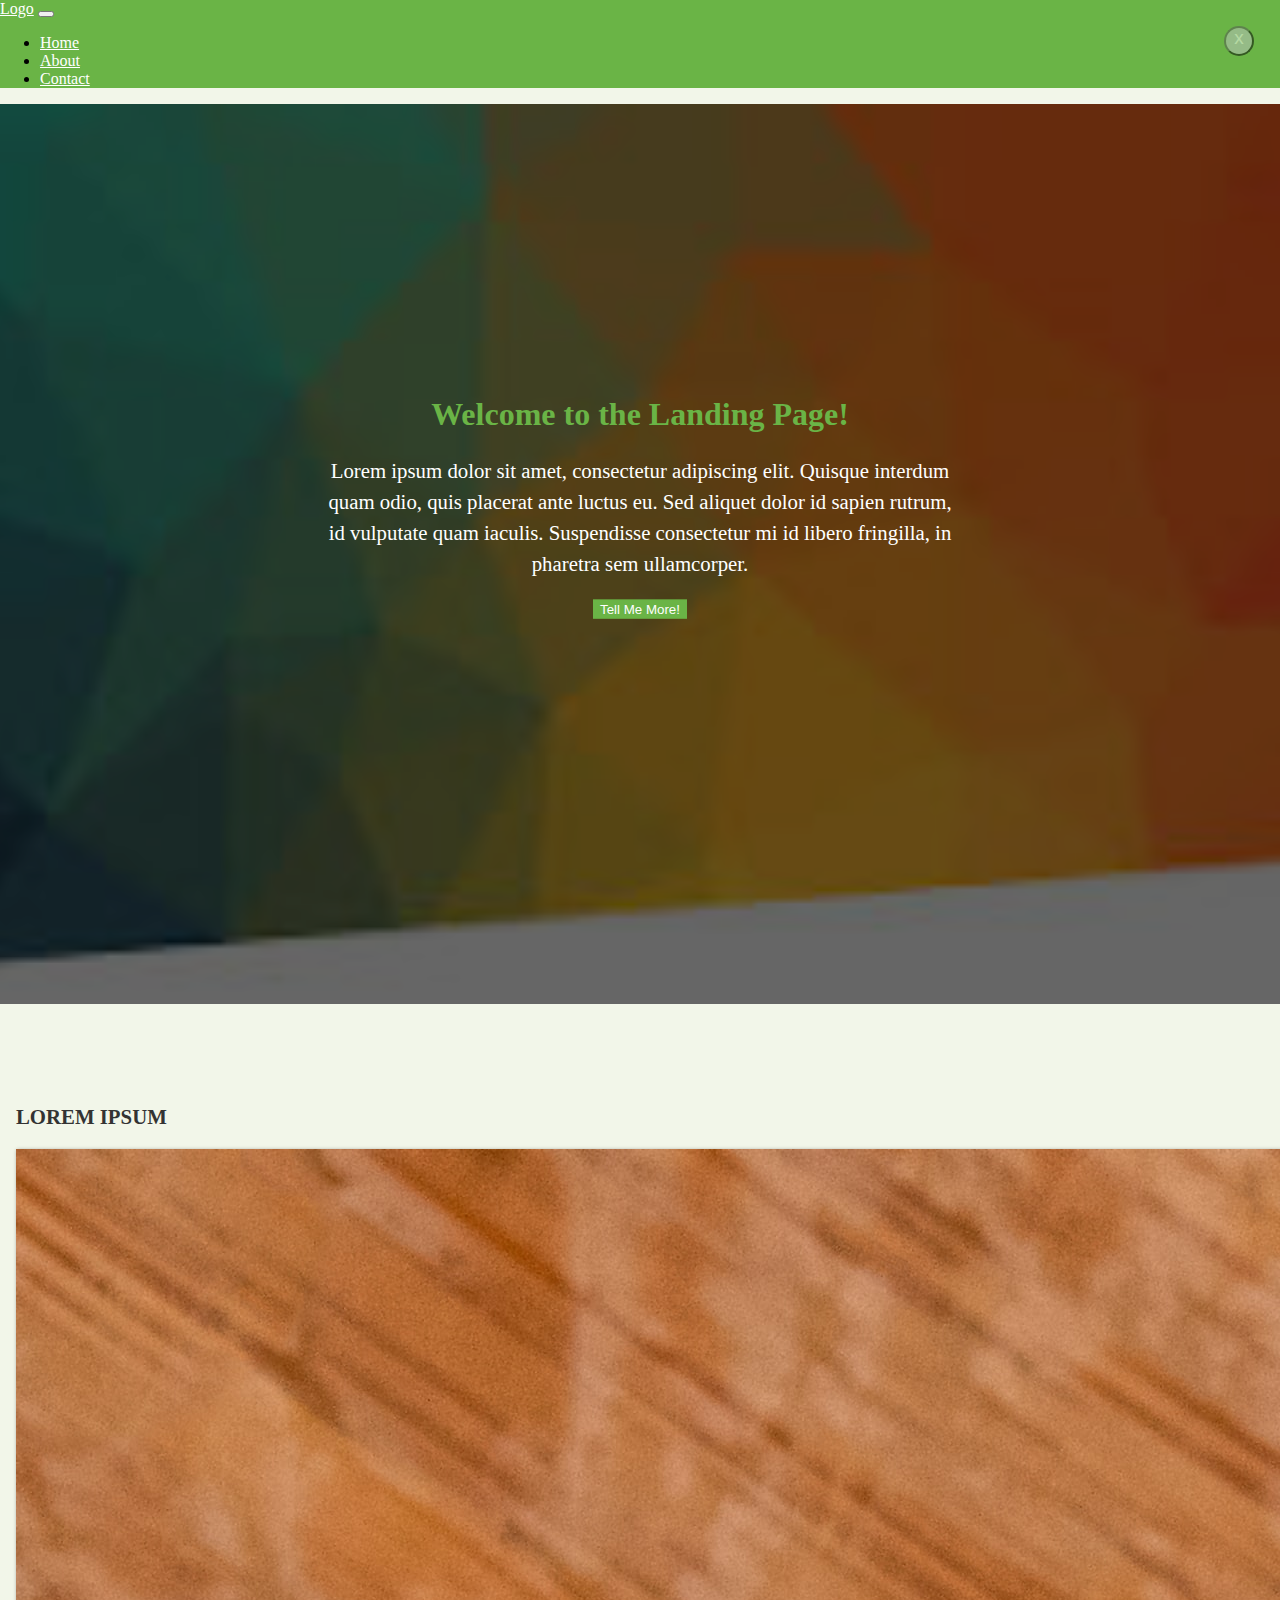
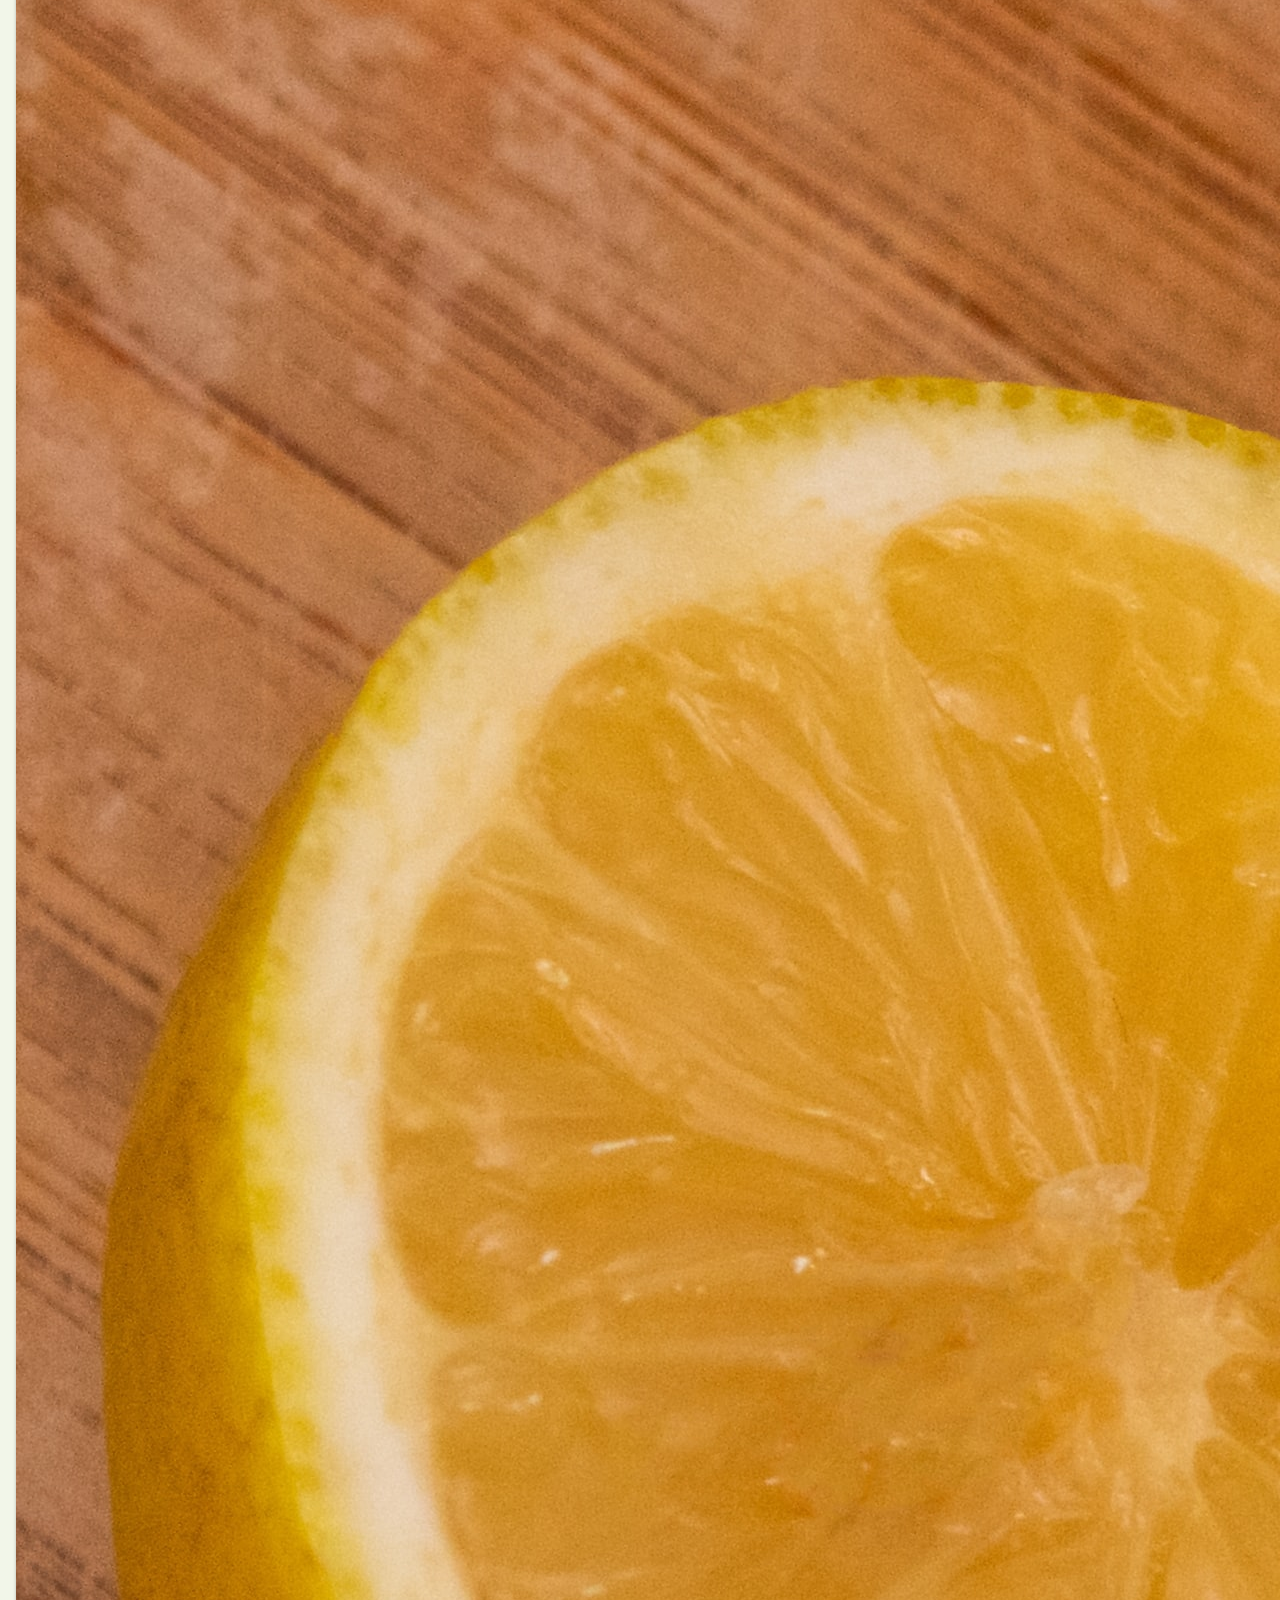
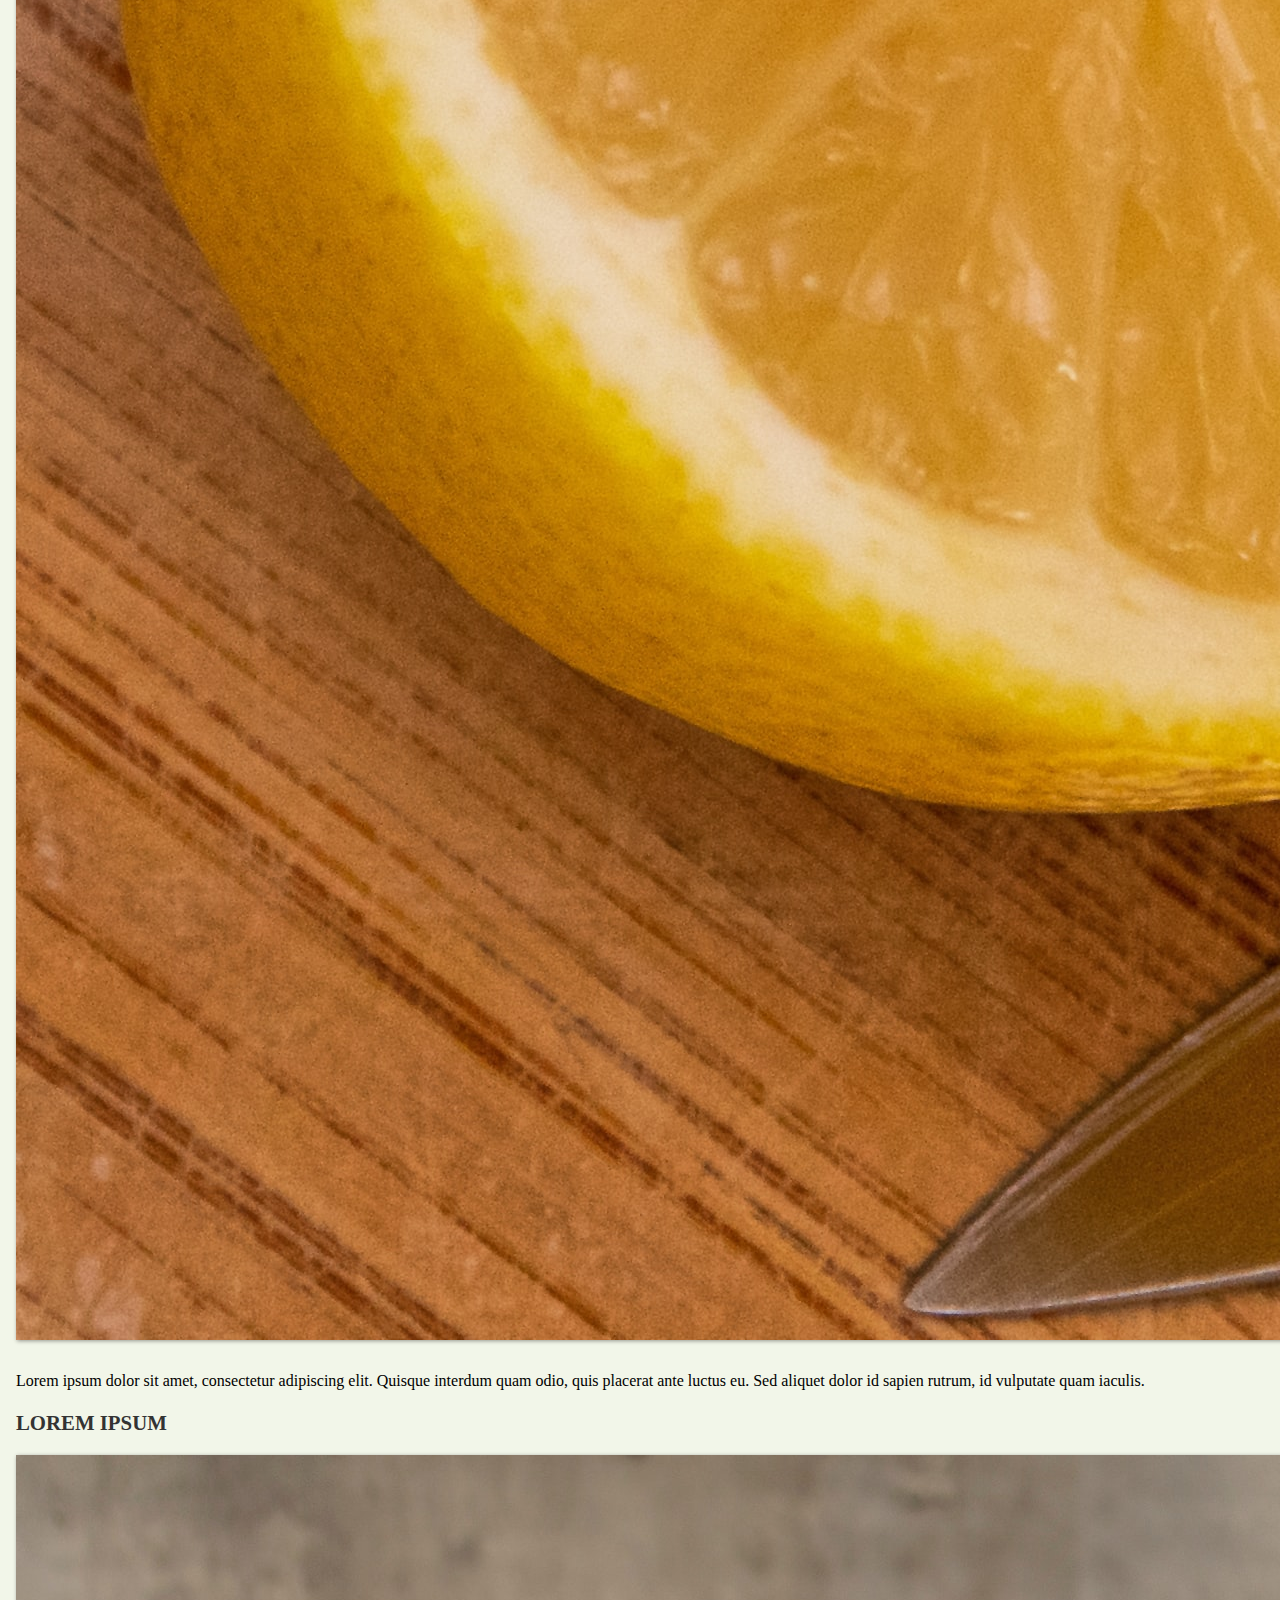
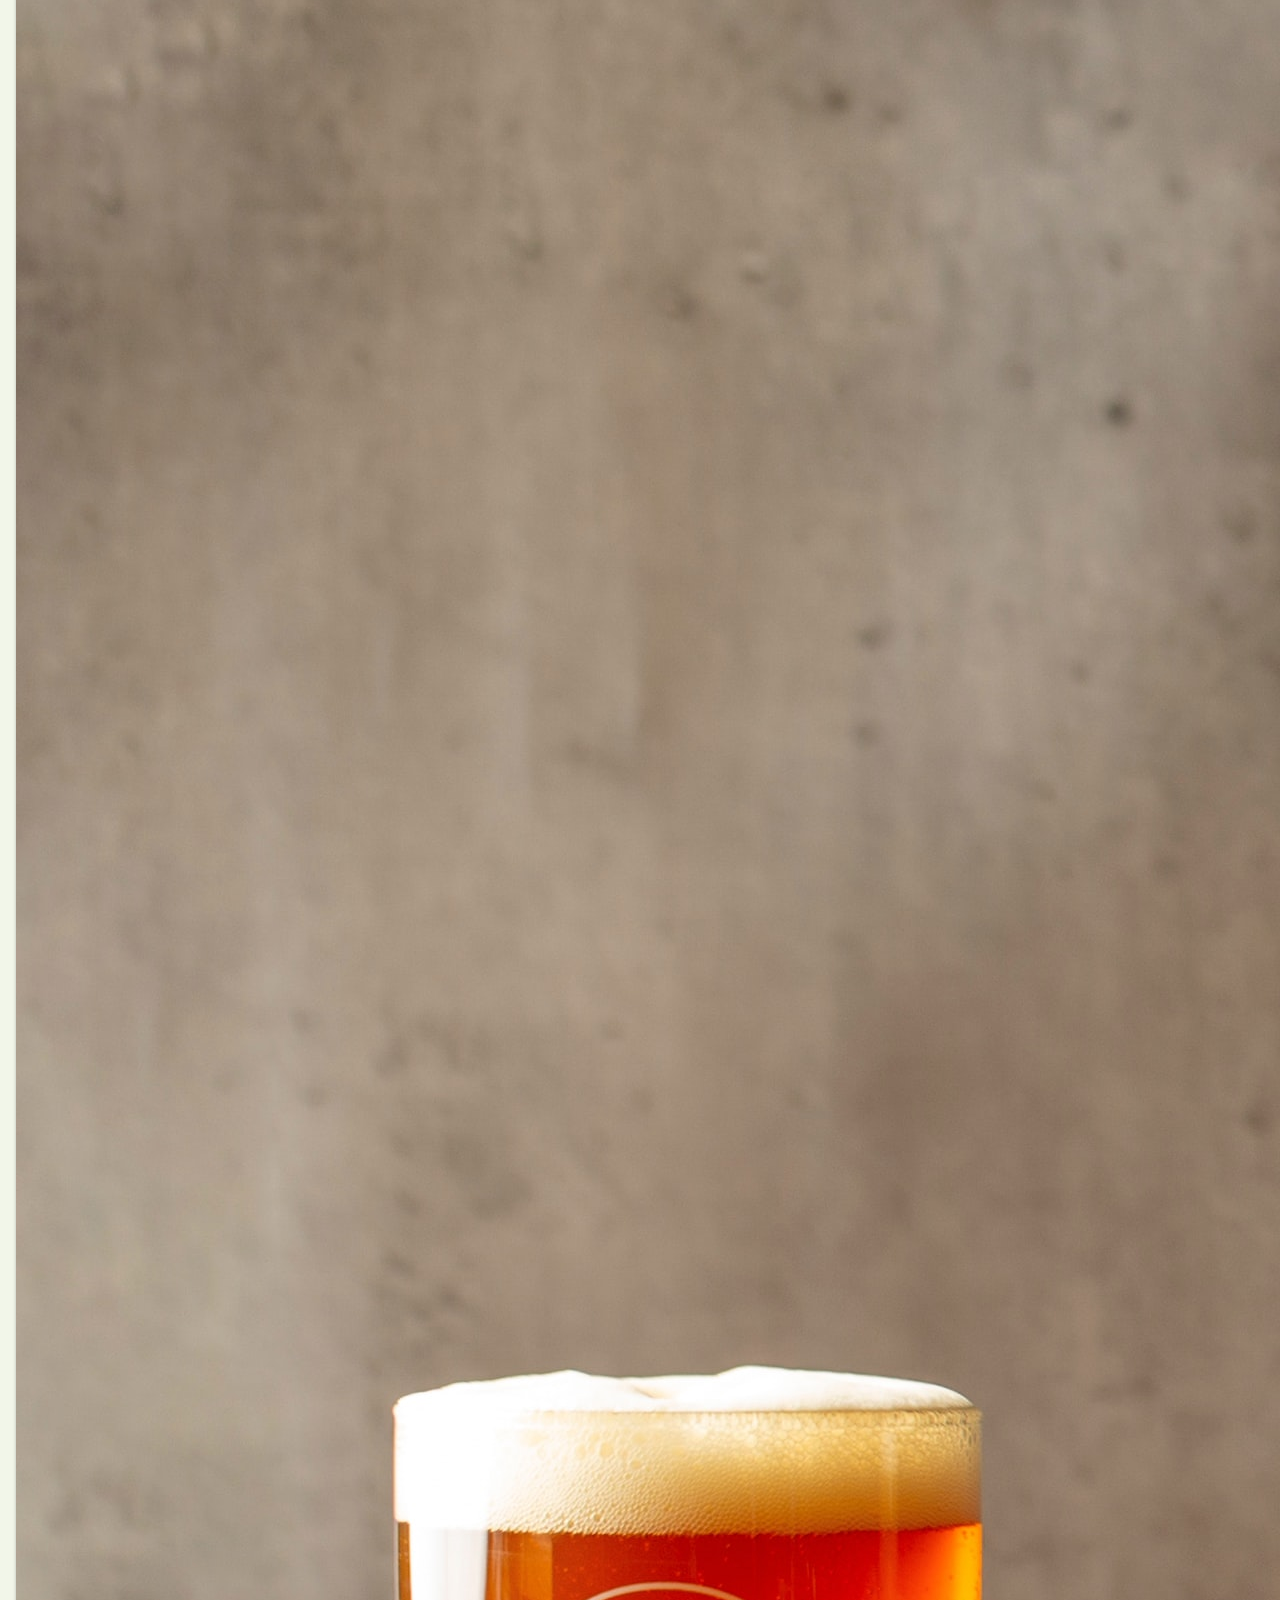
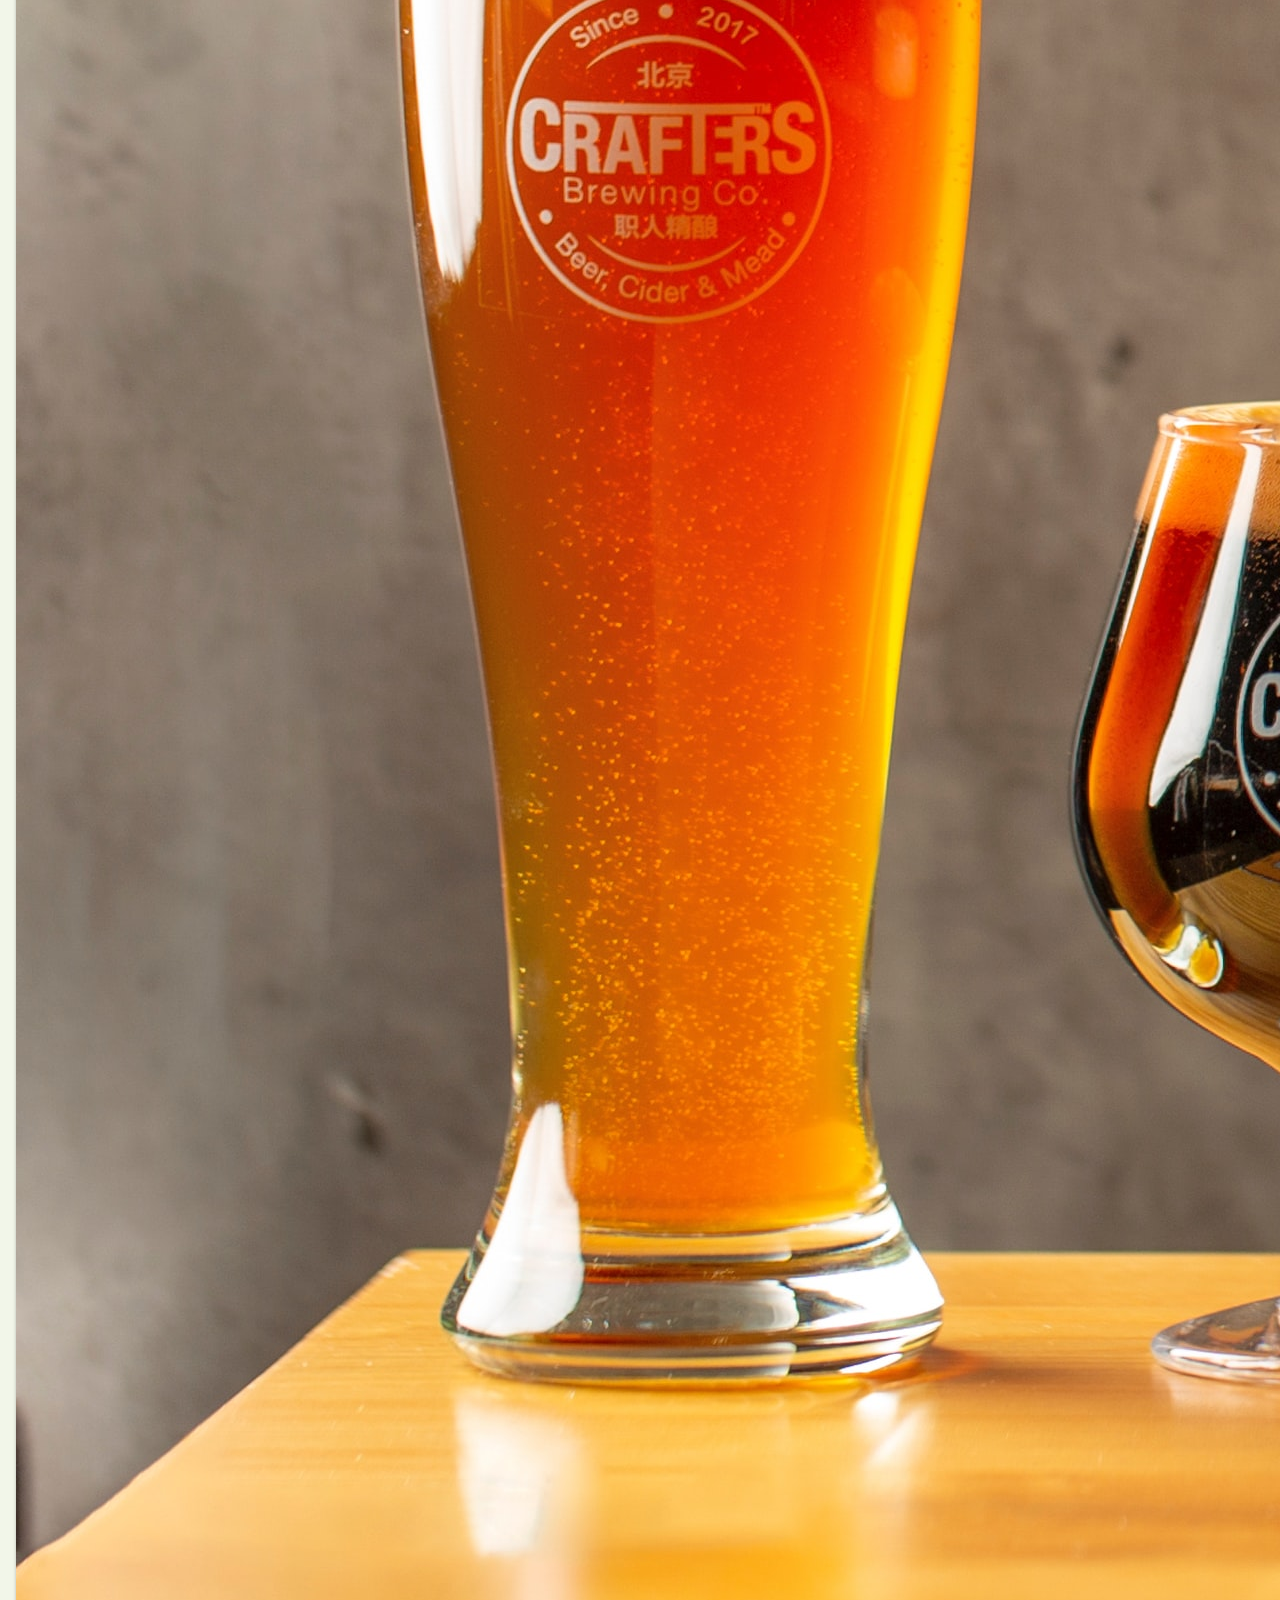
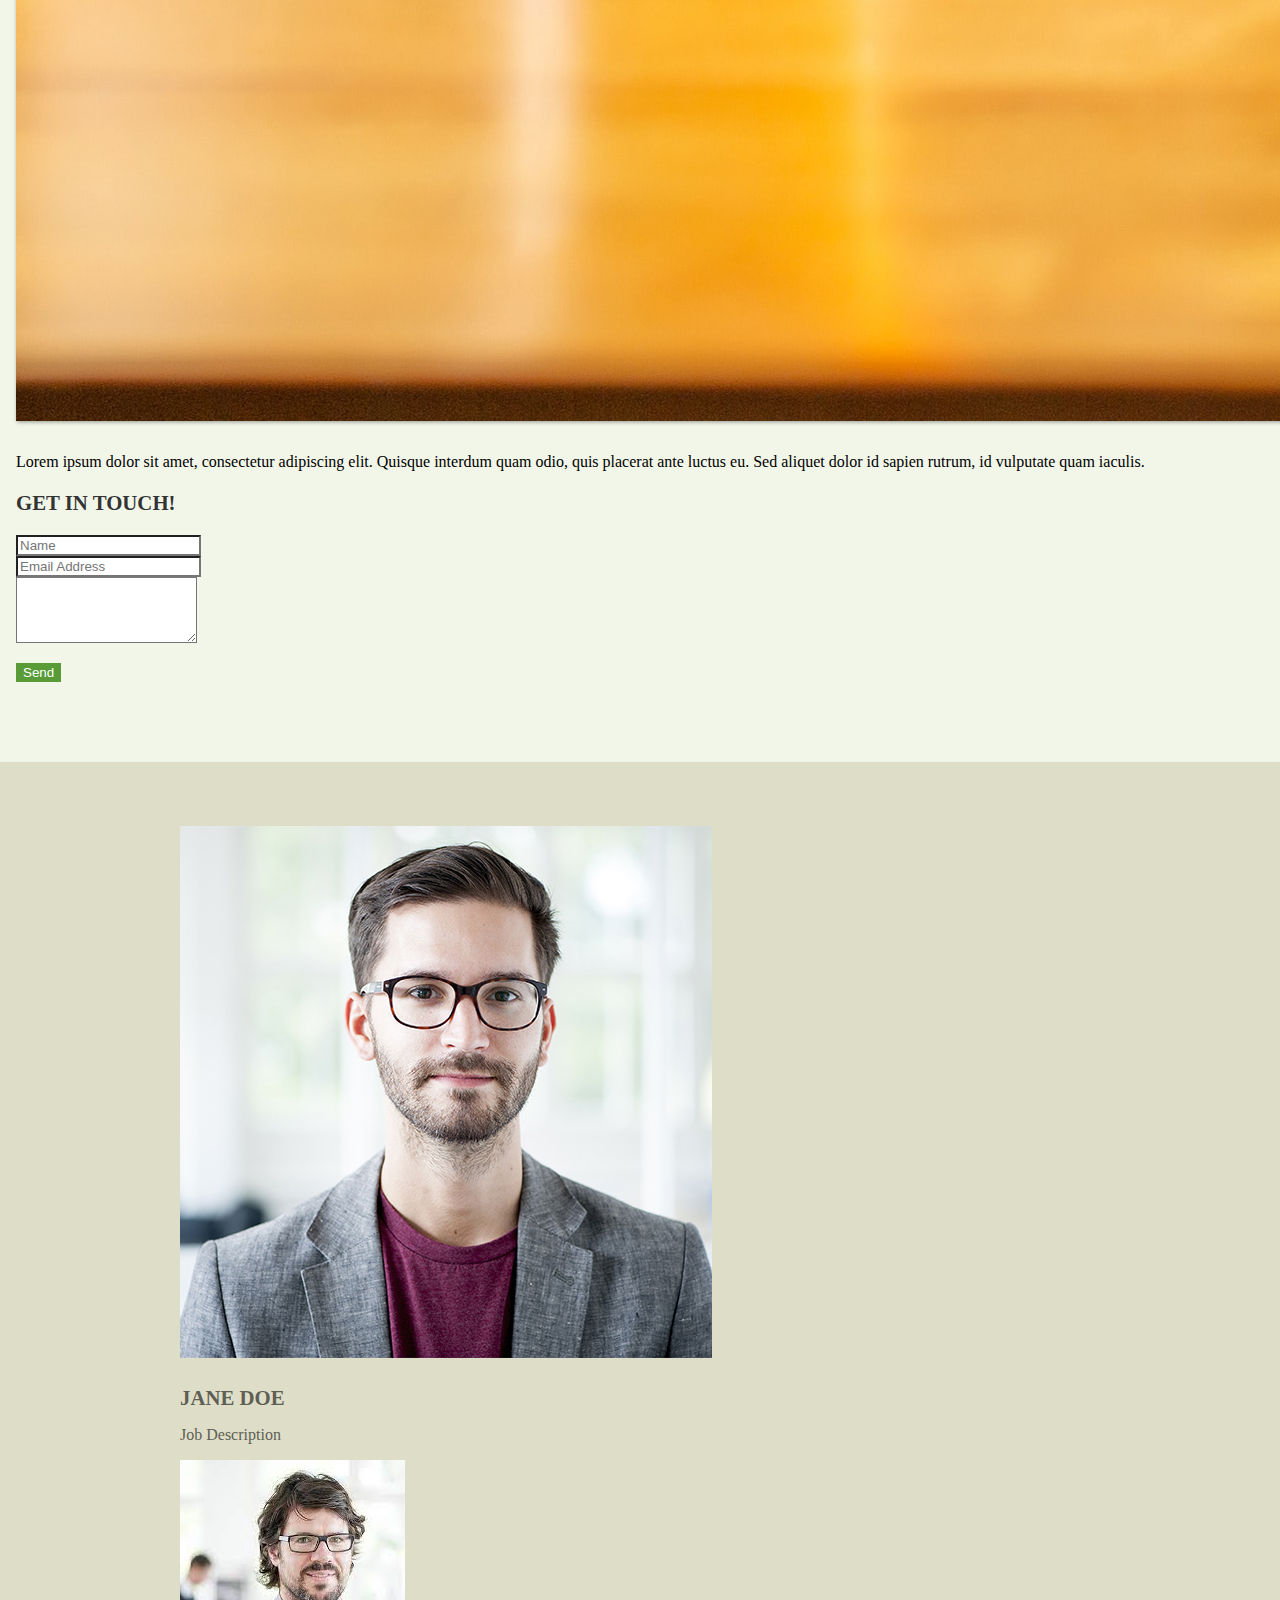
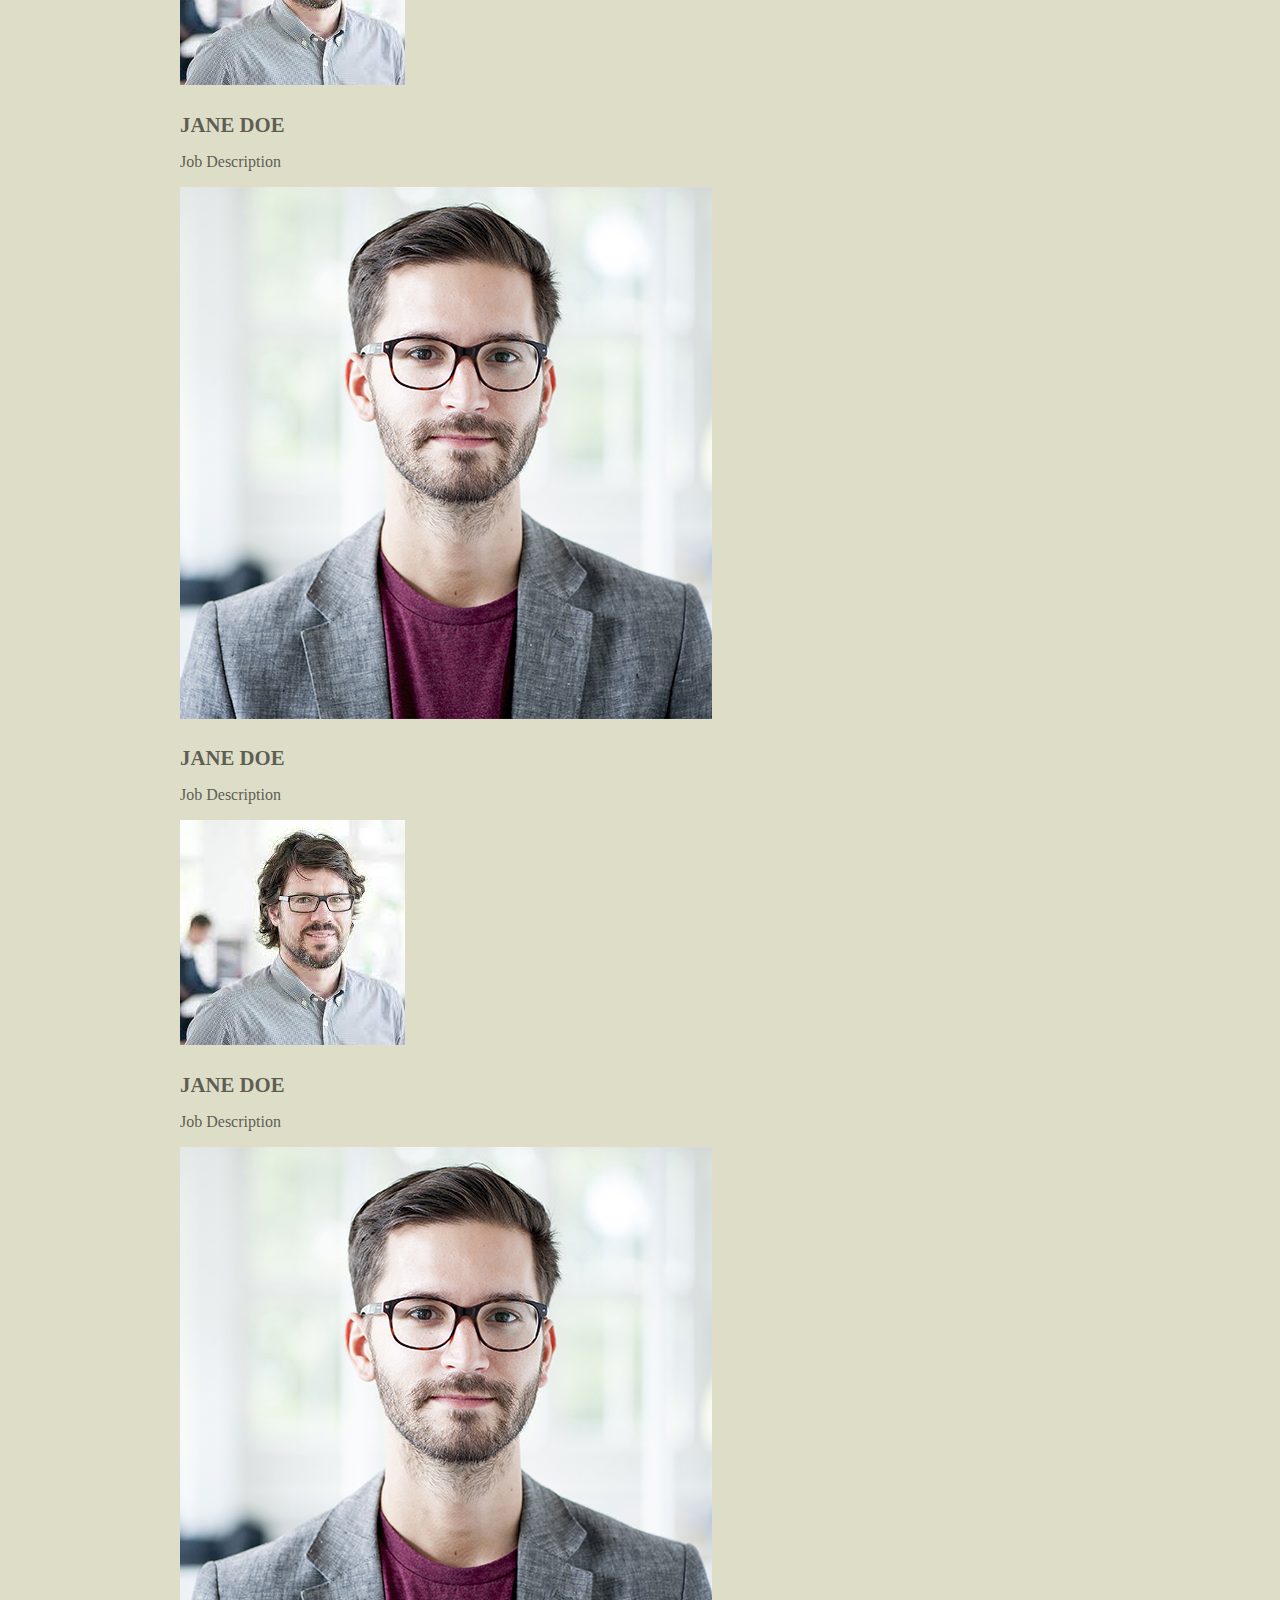
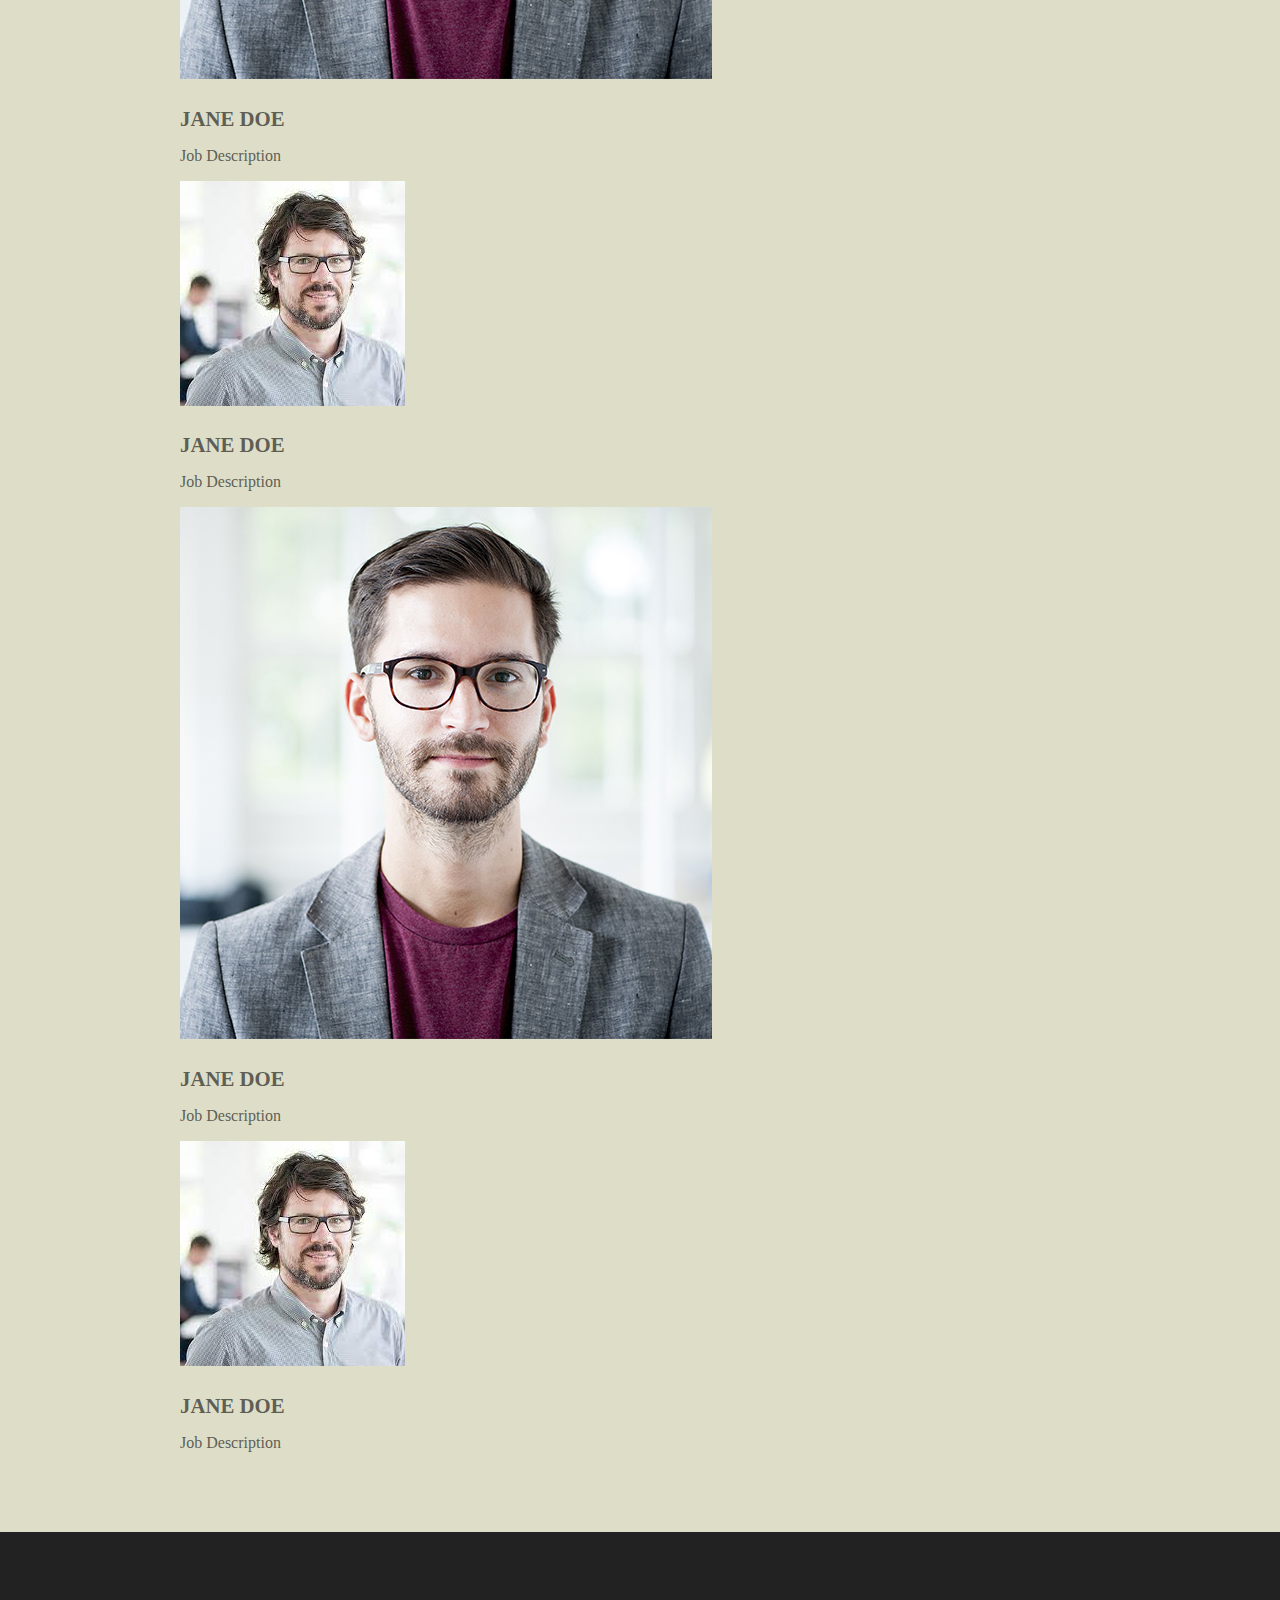
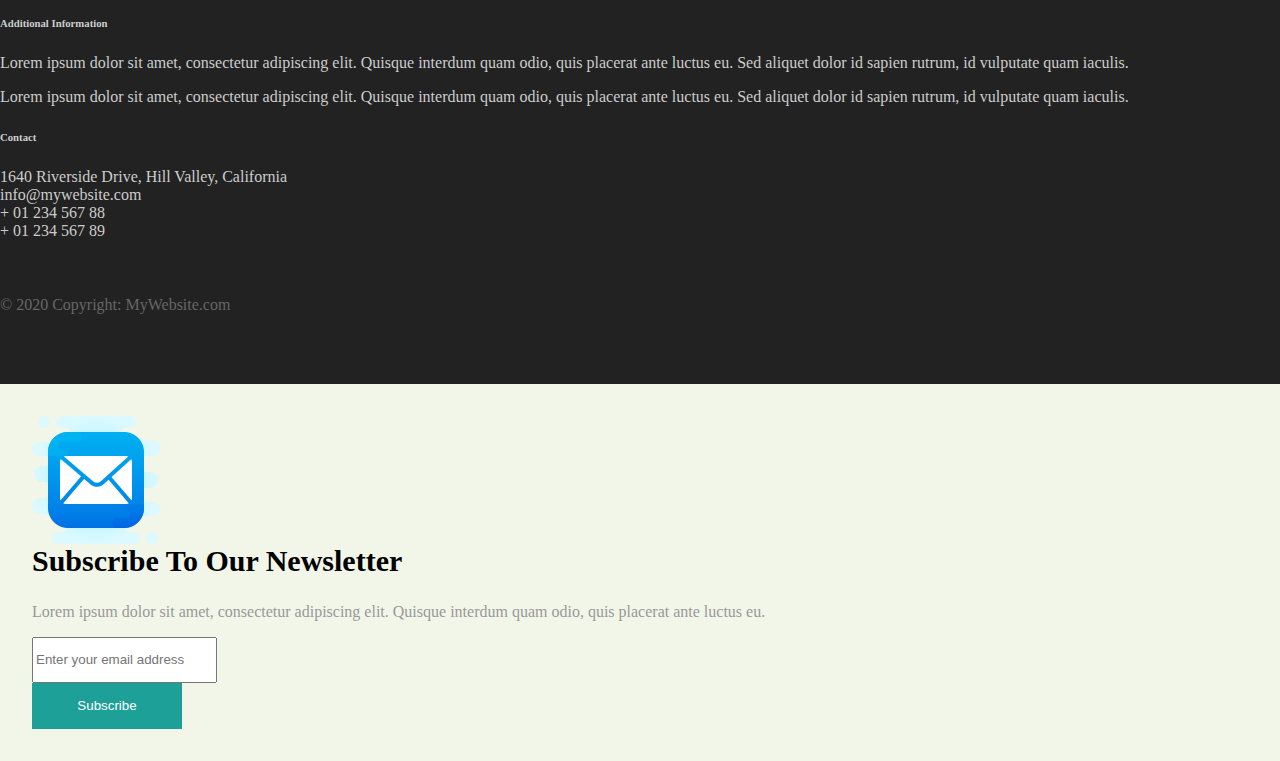
<file: index.html>
<html lang="en">
    <head>
 
        <title>Bootstrap Tutorial Sample Page</title>
        <meta charset="utf-8">
        <meta name="viewport" content="width=device-width, initial-scale=1">
        <link rel="stylesheet" href="https://cdn.jsdelivr.net/npm/bootstrap@4.5.3/dist/css/bootstrap.min.css" integrity="sha384-TX8t27EcRE3e/ihU7zmQxVncDAy5uIKz4rEkgIXeMed4M0jlfIDPvg6uqKI2xXr2" crossorigin="anonymous">
        <link rel="stylesheet" type="text/css" href="main.css">

    </head>
    <body>
        <nav class="navbar navbar-expand-md">
            <a class="navbar-brand" href="#">Logo</a>
            <button class="navbar-toggler navbar-dark" type="button" data-toggle="collapse" data-target="#main-navigation">
                <span class="navbar-toggler-icon"></span>
            </button>
            <div class="collapse navbar-collapse" id="main-navigation">
                <ul class="navbar-nav">
                    <li class="nav-item">
                        <a class="nav-link" href="index.html">Home</a>
                    </li>
                    <li class="nav-item">
                        <a class="nav-link" href="about.html">About</a>
                    </li>
                    <li class="nav-item">
                        <a class="nav-link" href="#">Contact</a>
                    </li>
                </ul>
            </div>
        </nav>
        <header class="page-header header container-fluid">
            <div class="overlay"></div>
            <div class="description">
                <h1>Welcome to the Landing Page!</h1>
                <p>Lorem ipsum dolor sit amet, consectetur adipiscing elit. Quisque interdum quam odio, quis placerat ante luctus eu. Sed aliquet dolor id sapien rutrum, id vulputate quam iaculis. Suspendisse consectetur mi id libero fringilla, in pharetra sem ullamcorper.</p>
                <button class="btn btn-outline-secondary btn-lg">Tell Me More!</button>
            </div>
        </header>
        <div class="container features">
            <div class="row">
                <div class="col-lg-4 col-md-4 col-sm-12">
                    <h3 class="feature-title">Lorem ipsum</h3>
                    <img src="images/column-1.jpg" class="img-fluid">
                    <p>Lorem ipsum dolor sit amet, consectetur adipiscing elit. Quisque interdum quam odio, quis placerat ante luctus eu. Sed aliquet dolor id sapien rutrum, id vulputate quam iaculis.</p>
                </div>
                
                <div class="col-lg-4 col-md-4 col-sm-12">
                    <h3 class="feature-title">Lorem ipsum</h3>
                    <img src="images/column-2.jpg" class="img-fluid">
                    <p>Lorem ipsum dolor sit amet, consectetur adipiscing elit. Quisque interdum quam odio, quis placerat ante luctus eu. Sed aliquet dolor id sapien rutrum, id vulputate quam iaculis.</p>
                </div>
                
                <div class="col-lg-4 col-md-4 col-sm-12">
                    <!-- <h3 class="feature-title">Lorem ipsum</h3>
                    <img src="images/column-3.jpg" class="img-fluid">
                    <p>Lorem ipsum dolor sit amet, consectetur adipiscing elit. Quisque interdum quam odio, quis placerat ante luctus eu. Sed aliquet dolor id sapien rutrum, id vulputate quam iaculis.</p> -->

                    <h3 class="feature-title">Get in Touch!</h3>
                    <div class="form-group">
                        <input type="text" class="form-control" placeholder="Name" name="">
                    </div>
                    <div class="form-group">
                        <input type="email" class="form-control" placeholder="Email Address" name="email">
                    </div>
                    <div class="form-group">
                        <textarea class="form-control" rows="4"></textarea>
                    </div>
                    <input type="submit" class="btn btn-secondary btn-block" value="Send" name="">
                </div>
            </div>
        </div>
        <div class="background">
            <div class="container team">
                <div class="row">
                    <div class="card col-lg-3 col-md-3 col-sm-4 text-center">
                        <img class="card-img-top rounded-circle" src="images/team-image-1.jpg" alt="Card image">
                        <div class="card-body">
                            <h4 class="card-title">Jane Doe</h4>
                            <p class="card-text">Job Description</p>
                        </div>
                    </div>
                    <div class="card col-lg-3 col-md-3 col-sm-4 text-center">
                        <img class="card-img-top rounded-circle" src="images/team-image-2.jpg" alt="Card image">
                        <div class="card-body">
                            <h4 class="card-title">Jane Doe</h4>
                            <p class="card-text">Job Description</p>
                        </div>
                    </div>
                    <div class="card col-lg-3 col-md-3 col-sm-4 text-center">
                        <img class="card-img-top rounded-circle" src="images/team-image-1.jpg" alt="Card image">
                        <div class="card-body">
                            <h4 class="card-title">Jane Doe</h4>
                            <p class="card-text">Job Description</p>
                        </div>
                    </div>
                    <div class="card col-lg-3 col-md-3 col-sm-4 text-center">
                        <img class="card-img-top rounded-circle" src="images/team-image-2.jpg" alt="Card image">
                        <div class="card-body">
                            <h4 class="card-title">Jane Doe</h4>
                            <p class="card-text">Job Description</p>
                        </div>
                    </div>
                    <div class="card col-lg-3 col-md-3 col-sm-4 text-center">
                        <img class="card-img-top rounded-circle" src="images/team-image-1.jpg" alt="Card image">
                        <div class="card-body">
                            <h4 class="card-title">Jane Doe</h4>
                            <p class="card-text">Job Description</p>
                        </div>
                    </div>
                    <div class="card col-lg-3 col-md-3 col-sm-4 text-center">
                        <img class="card-img-top rounded-circle" src="images/team-image-2.jpg" alt="Card image">
                        <div class="card-body">
                            <h4 class="card-title">Jane Doe</h4>
                            <p class="card-text">Job Description</p>
                        </div>
                    </div>
                    <div class="card col-lg-3 col-md-3 col-sm-4 text-center">
                        <img class="card-img-top rounded-circle" src="images/team-image-1.jpg" alt="Card image">
                        <div class="card-body">
                            <h4 class="card-title">Jane Doe</h4>
                            <p class="card-text">Job Description</p>
                        </div>
                    </div>
                    <div class="card col-lg-3 col-md-3 col-sm-4 text-center">
                        <img class="card-img-top rounded-circle" src="images/team-image-2.jpg" alt="Card image">
                        <div class="card-body">
                            <h4 class="card-title">Jane Doe</h4>
                            <p class="card-text">Job Description</p>
                        </div>
                    </div>
                </div>
            </div>
        </div>
        <footer class="page-footer">
            <div class="container">
                <div class="row">
                    <div class="col-lg-8 col-md-8 col-sm-12">
                        <h6 class="text-uppercase font-weight-bold">Additional Information</h6>
                        <p>Lorem ipsum dolor sit amet, consectetur adipiscing elit. Quisque interdum quam odio, quis placerat ante luctus eu. Sed aliquet dolor id sapien rutrum, id vulputate quam iaculis.</p>
                        <p>Lorem ipsum dolor sit amet, consectetur adipiscing elit. Quisque interdum quam odio, quis placerat ante luctus eu. Sed aliquet dolor id sapien rutrum, id vulputate quam iaculis.</p>
                    </div>
                    <div class="col-lg-4 col-md-4 col-sm-12">
                        <h6 class="text-uppercase font-weight-bold">Contact</h6>
                        <p>1640 Riverside Drive, Hill Valley, California
                        <br/>info@mywebsite.com
                        <br/>+ 01 234 567 88
                        <br/>+ 01 234 567 89</p>
                    </div>
                </div>
            <div class="footer-copyright text-center">© 2020 Copyright: MyWebsite.com</div>
        </footer>


		<script src="https://code.jquery.com/jquery-3.5.1.min.js" integrity="sha256-9/aliU8dGd2tb6OSsuzixeV4y/faTqgFtohetphbbj0=" crossorigin="anonymous"></script>
        <script src="https://cdn.jsdelivr.net/npm/bootstrap@4.5.3/dist/js/bootstrap.min.js" integrity="sha384-w1Q4orYjBQndcko6MimVbzY0tgp4pWB4lZ7lr30WKz0vr/aWKhXdBNmNb5D92v7s" crossorigin="anonymous"></script>
        <script src="main.js"></script>

        <div id="demo-modal" class="modal fade">
            <div class="modal-dialog modal-lg modal-dialog-centered">
                <div class="modal-content">
                    <div class="modal-header">
                        <img class="rounded-circle mx-auto" src="images/email-icon.png" alt="modal image">
                        <button type="button" class="close" data-dismiss="modal" aria-label="close">
                            <span>x</span>
                        </button>
                    </div>
                    <div class="modal-body text-center">
                        <h4>Subscribe to our newsletter</h4>
                        <p>Lorem ipsum dolor sit amet, consectetur adipiscing elit. Quisque interdum quam odio, quis placerat ante luctus eu.</p>
                        <div class="input-group">
                            <input type="email" class="form-control" placeholder="Enter your email address" name="email">
                            <div class="input-group-append">
                                <input type="submit" class="btn" value="Subscribe">
                            </div>
                        </div>
                    </div>
                </div>
            </div>
        </div>
    </body>
    
</html>
</file>
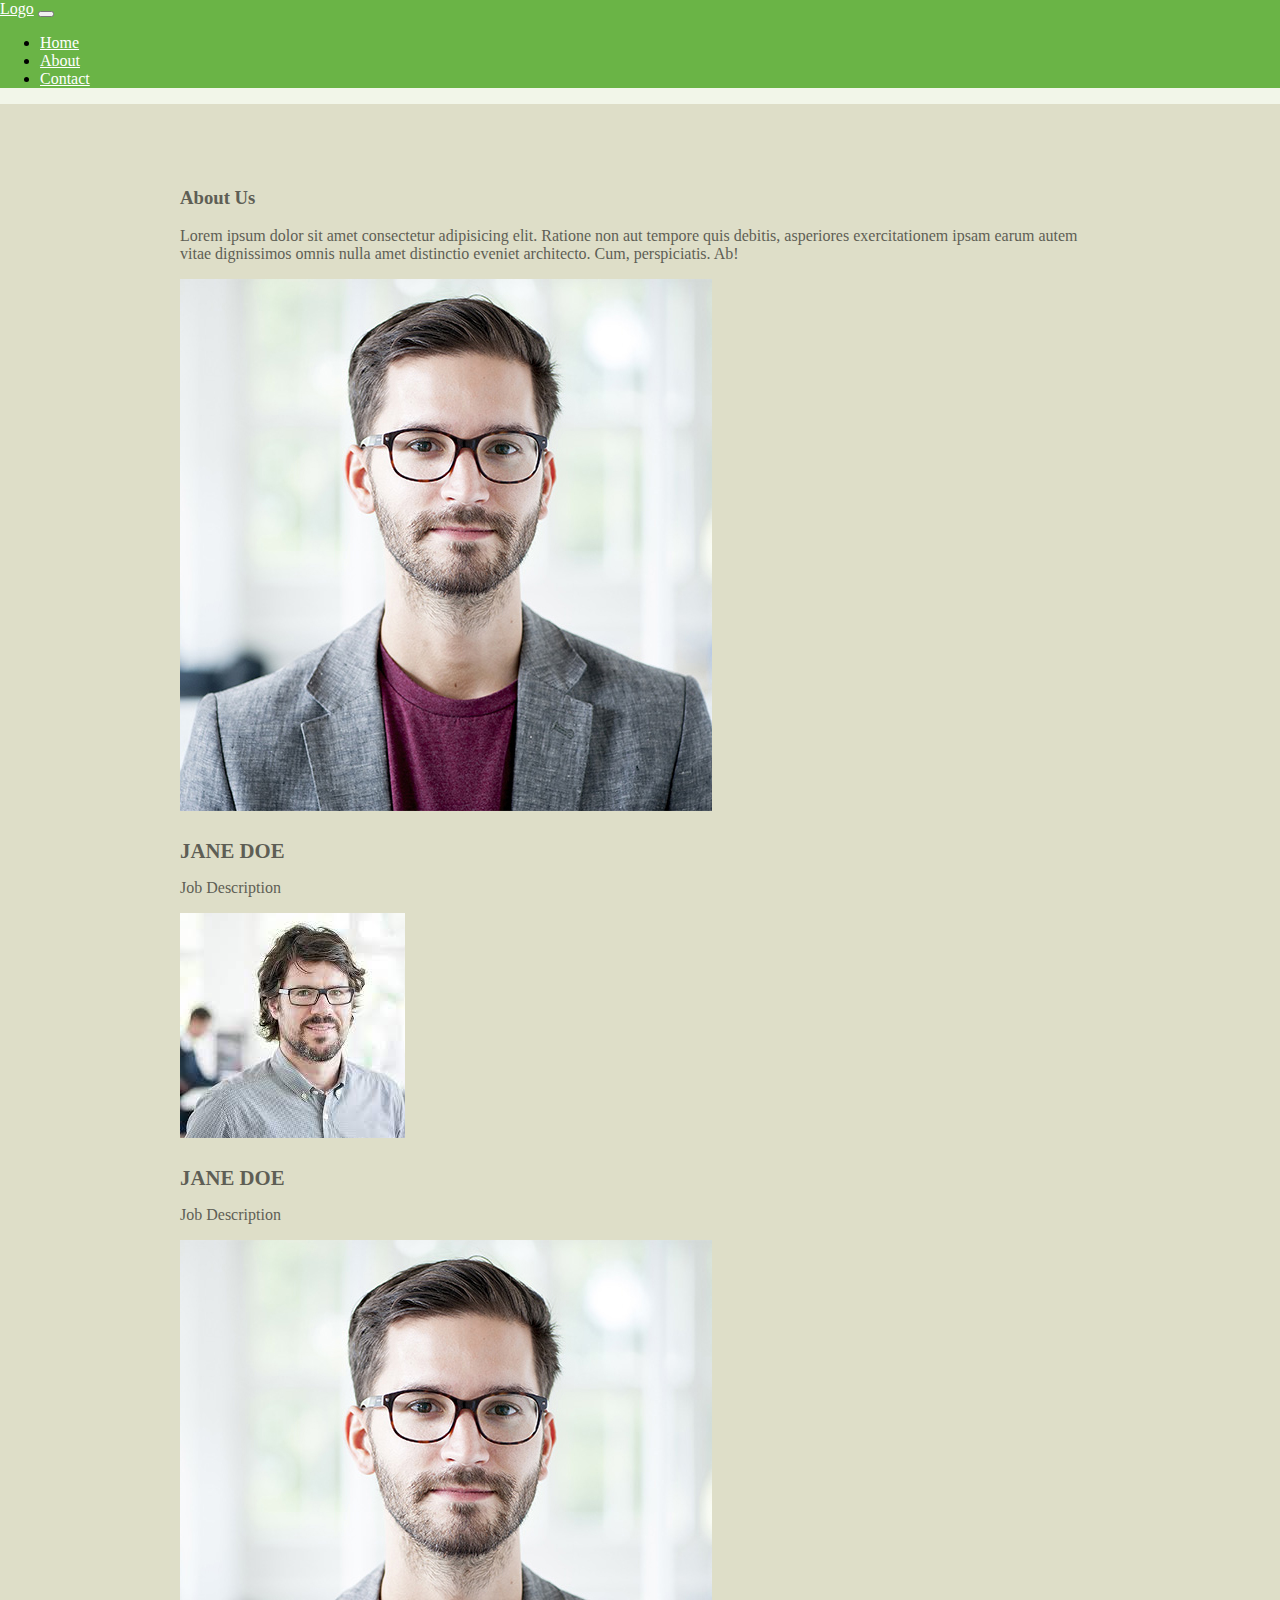
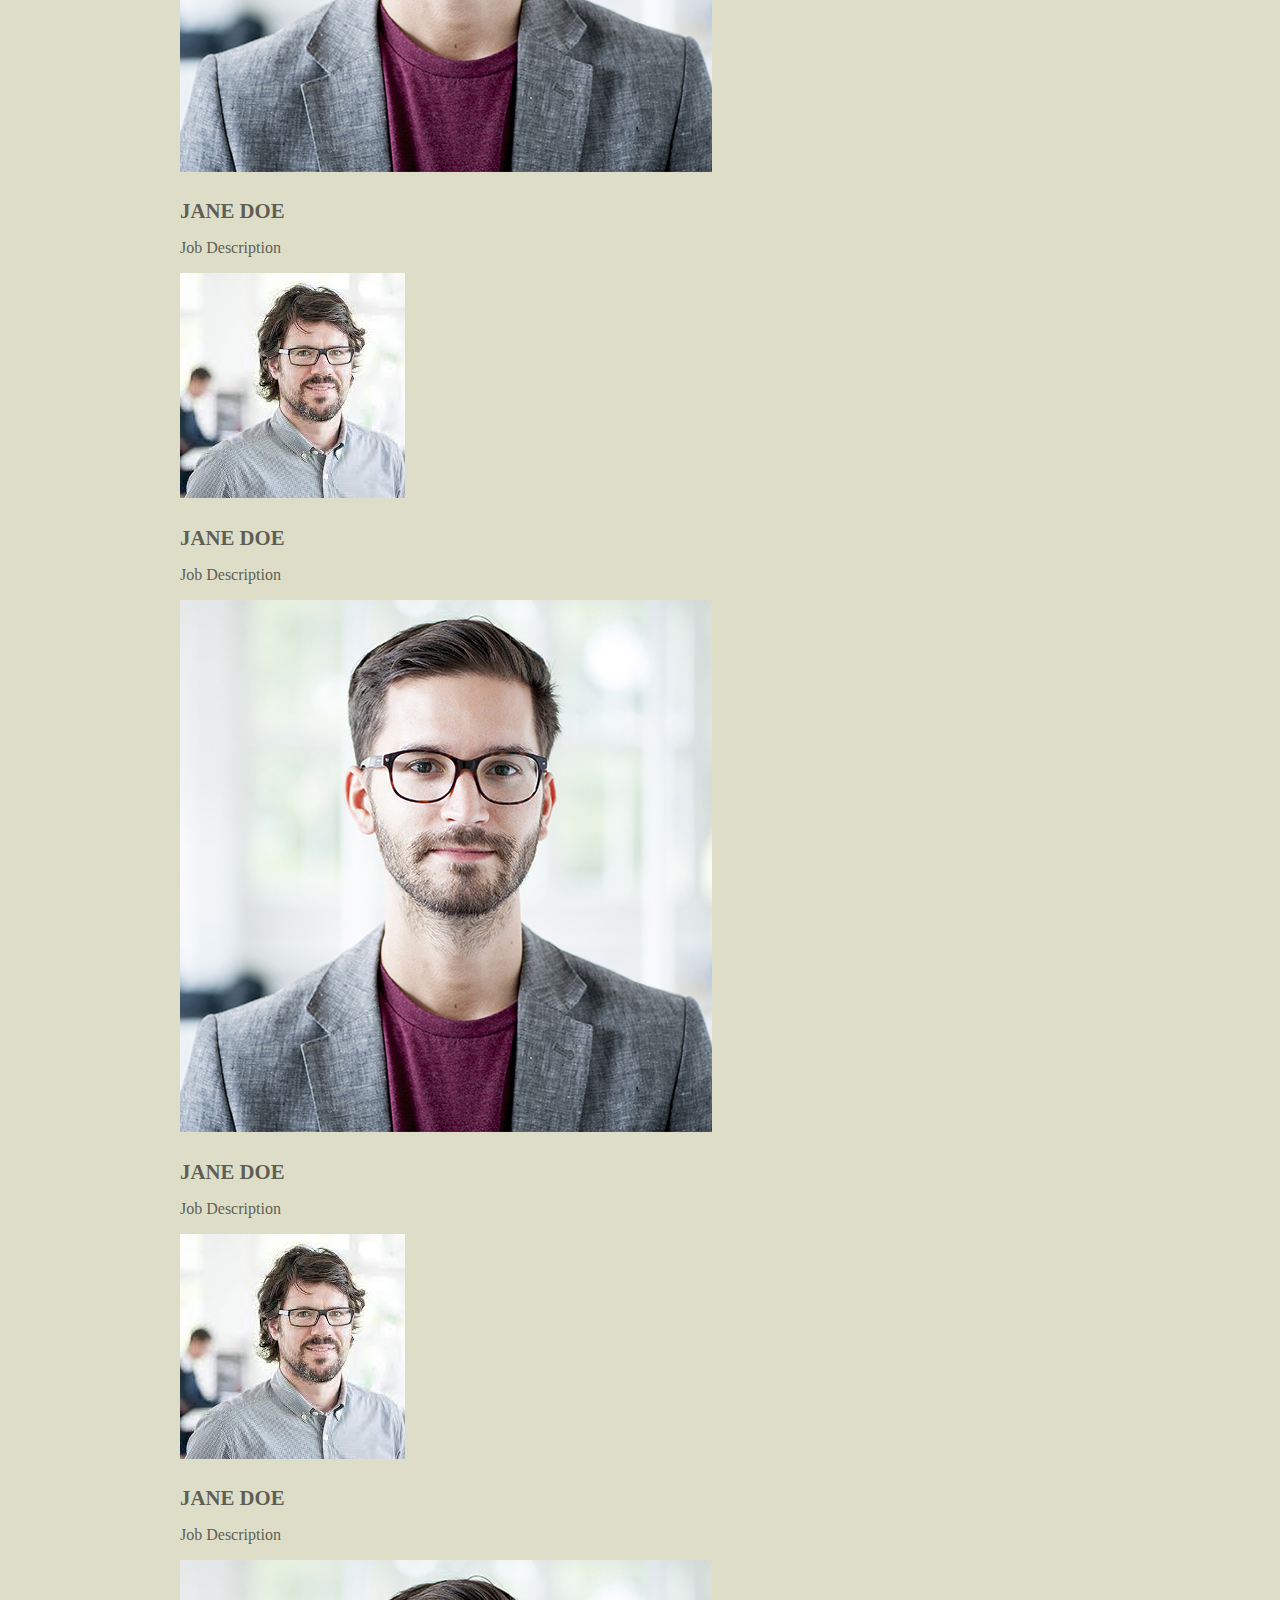
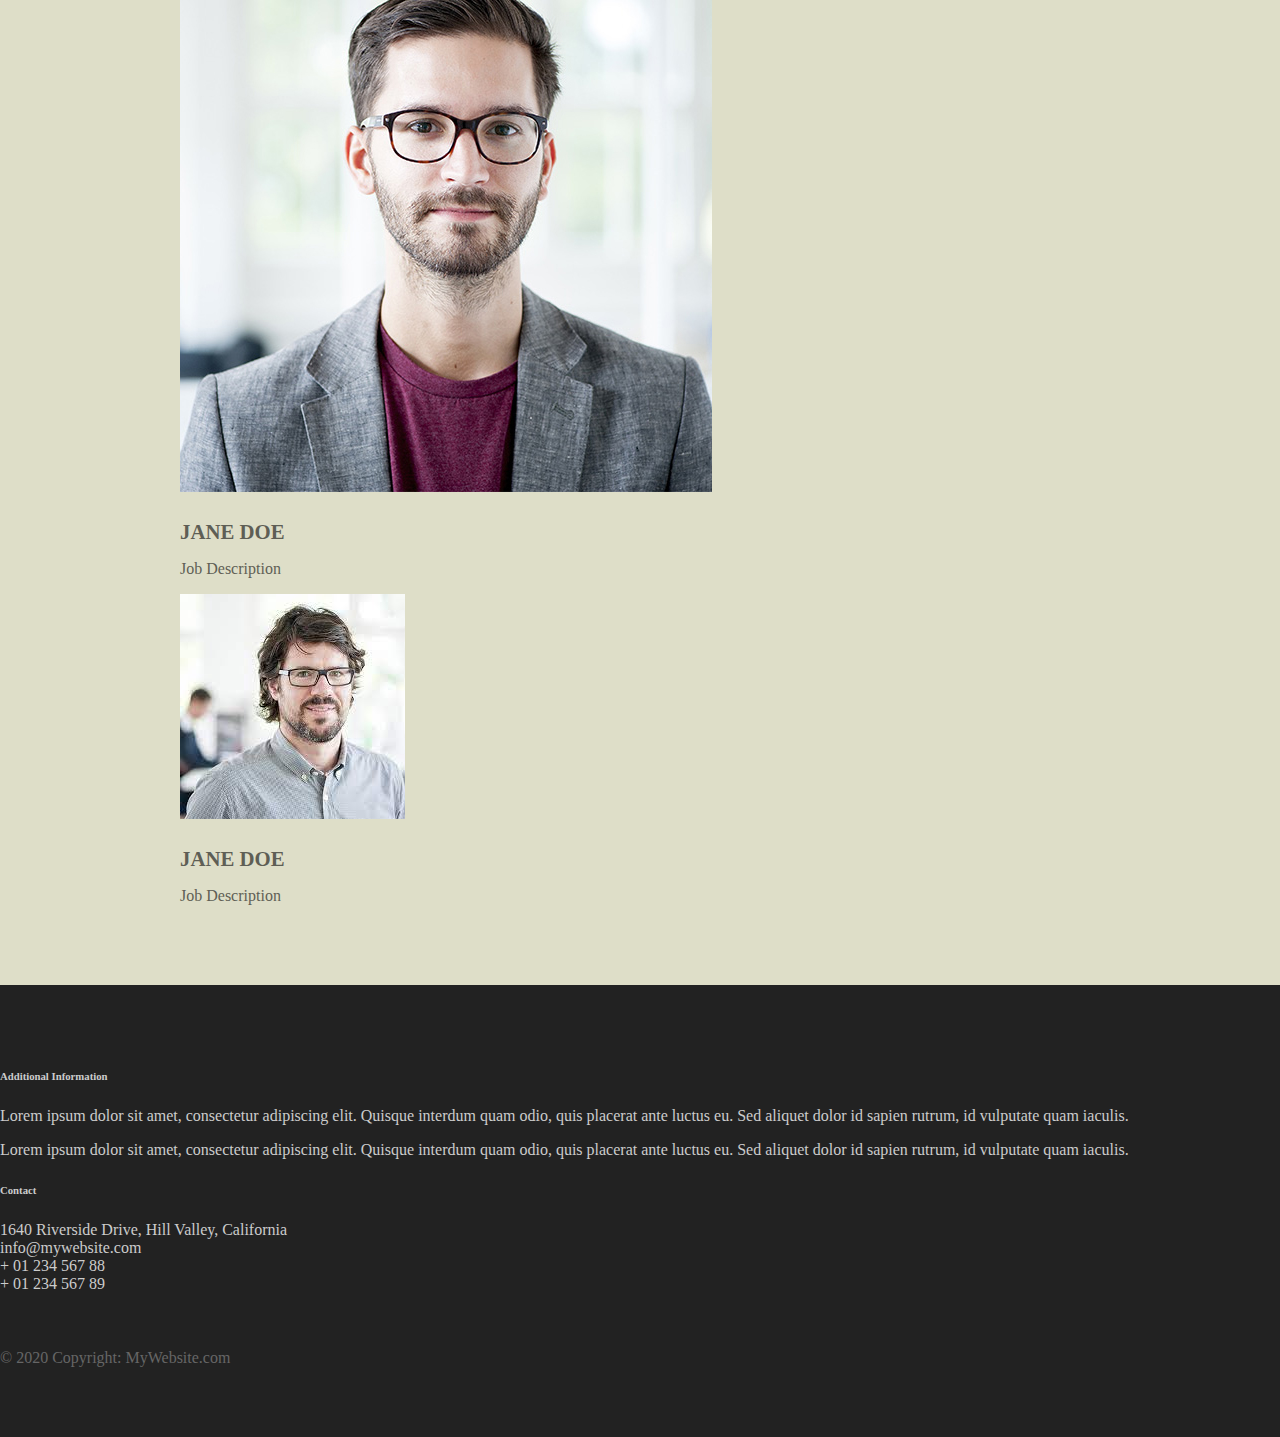
<file: about.html>
<html lang="en">
    <head>
 
        <title>Bootstrap Tutorial Sample Page</title>
        <meta charset="utf-8">
        <meta name="viewport" content="width=device-width, initial-scale=1">
        <link rel="stylesheet" href="https://cdn.jsdelivr.net/npm/bootstrap@4.5.3/dist/css/bootstrap.min.css" integrity="sha384-TX8t27EcRE3e/ihU7zmQxVncDAy5uIKz4rEkgIXeMed4M0jlfIDPvg6uqKI2xXr2" crossorigin="anonymous">
        <link rel="stylesheet" type="text/css" href="main.css">

    </head>
    <body>
        <nav class="navbar navbar-expand-md">
            <a class="navbar-brand" href="#">Logo</a>
            <button class="navbar-toggler navbar-dark" type="button" data-toggle="collapse" data-target="#main-navigation">
                <span class="navbar-toggler-icon"></span>
            </button>
            <div class="collapse navbar-collapse" id="main-navigation">
                <ul class="navbar-nav">
                    <li class="nav-item">
                        <a class="nav-link" href="index.html">Home</a>
                    </li>
                    <li class="nav-item">
                        <a class="nav-link" href="about.html">About</a>
                    </li>
                    <li class="nav-item">
                        <a class="nav-link" href="#">Contact</a>
                    </li>
                </ul>
            </div>
        </nav>
        <div class="background">
            <div class="container team">
                <div class="row">
                    <h3>About Us</h3>
                    <p>Lorem ipsum dolor sit amet consectetur adipisicing elit. Ratione non aut tempore quis debitis, asperiores exercitationem ipsam earum autem vitae dignissimos omnis nulla amet distinctio eveniet architecto. Cum, perspiciatis. Ab!</p>
                    <div class="card col-lg-3 col-md-3 col-sm-4 text-center">
                        <img class="card-img-top rounded-circle" src="images/team-image-1.jpg" alt="Card image">
                        <div class="card-body">
                            <h4 class="card-title">Jane Doe</h4>
                            <p class="card-text">Job Description</p>
                        </div>
                    </div>
                    <div class="card col-lg-3 col-md-3 col-sm-4 text-center">
                        <img class="card-img-top rounded-circle" src="images/team-image-2.jpg" alt="Card image">
                        <div class="card-body">
                            <h4 class="card-title">Jane Doe</h4>
                            <p class="card-text">Job Description</p>
                        </div>
                    </div>
                    <div class="card col-lg-3 col-md-3 col-sm-4 text-center">
                        <img class="card-img-top rounded-circle" src="images/team-image-1.jpg" alt="Card image">
                        <div class="card-body">
                            <h4 class="card-title">Jane Doe</h4>
                            <p class="card-text">Job Description</p>
                        </div>
                    </div>
                    <div class="card col-lg-3 col-md-3 col-sm-4 text-center">
                        <img class="card-img-top rounded-circle" src="images/team-image-2.jpg" alt="Card image">
                        <div class="card-body">
                            <h4 class="card-title">Jane Doe</h4>
                            <p class="card-text">Job Description</p>
                        </div>
                    </div>
                    <div class="card col-lg-3 col-md-3 col-sm-4 text-center">
                        <img class="card-img-top rounded-circle" src="images/team-image-1.jpg" alt="Card image">
                        <div class="card-body">
                            <h4 class="card-title">Jane Doe</h4>
                            <p class="card-text">Job Description</p>
                        </div>
                    </div>
                    <div class="card col-lg-3 col-md-3 col-sm-4 text-center">
                        <img class="card-img-top rounded-circle" src="images/team-image-2.jpg" alt="Card image">
                        <div class="card-body">
                            <h4 class="card-title">Jane Doe</h4>
                            <p class="card-text">Job Description</p>
                        </div>
                    </div>
                    <div class="card col-lg-3 col-md-3 col-sm-4 text-center">
                        <img class="card-img-top rounded-circle" src="images/team-image-1.jpg" alt="Card image">
                        <div class="card-body">
                            <h4 class="card-title">Jane Doe</h4>
                            <p class="card-text">Job Description</p>
                        </div>
                    </div>
                    <div class="card col-lg-3 col-md-3 col-sm-4 text-center">
                        <img class="card-img-top rounded-circle" src="images/team-image-2.jpg" alt="Card image">
                        <div class="card-body">
                            <h4 class="card-title">Jane Doe</h4>
                            <p class="card-text">Job Description</p>
                        </div>
                    </div>
                </div>
            </div>
        </div>
        <footer class="page-footer">
            <div class="container">
                <div class="row">
                    <div class="col-lg-8 col-md-8 col-sm-12">
                        <h6 class="text-uppercase font-weight-bold">Additional Information</h6>
                        <p>Lorem ipsum dolor sit amet, consectetur adipiscing elit. Quisque interdum quam odio, quis placerat ante luctus eu. Sed aliquet dolor id sapien rutrum, id vulputate quam iaculis.</p>
                        <p>Lorem ipsum dolor sit amet, consectetur adipiscing elit. Quisque interdum quam odio, quis placerat ante luctus eu. Sed aliquet dolor id sapien rutrum, id vulputate quam iaculis.</p>
                </div>
                <div class="col-lg-4 col-md-4 col-sm-12">
                    <h6 class="text-uppercase font-weight-bold">Contact</h6>
                    <p>1640 Riverside Drive, Hill Valley, California
                    <br/>info@mywebsite.com
                    <br/>+ 01 234 567 88
                    <br/>+ 01 234 567 89</p>
                </div>
            <div>
            <div class="footer-copyright text-center">© 2020 Copyright: MyWebsite.com</div>
        </footer>


		<script src="https://code.jquery.com/jquery-3.5.1.min.js" integrity="sha256-9/aliU8dGd2tb6OSsuzixeV4y/faTqgFtohetphbbj0=" crossorigin="anonymous"></script>
        <script src="https://cdn.jsdelivr.net/npm/bootstrap@4.5.3/dist/js/bootstrap.min.js" integrity="sha384-w1Q4orYjBQndcko6MimVbzY0tgp4pWB4lZ7lr30WKz0vr/aWKhXdBNmNb5D92v7s" crossorigin="anonymous"></script>
        <script src="main.js"></script>
    </body>
    
</html>
</file>
<file: main.css>
/*--- page ---*/

body {
    padding: 0;
    margin: 0;
    background: #f2f6e9;
}

/*--- navigation bar ---*/


.navbar {
    background:#6ab446;
}
.nav-link,
.navbar-brand {
    color: #fff;
    cursor: pointer;
}
.nav-link {
    margin-right: 1em !important;
}
.nav-link:hover {
    color: #000;
}
.navbar-collapse {
    justify-content: flex-end;
}

/*--- header ---*/

.header {
    background-image: url('images/header-background.jpg');
    background-size: cover;
    background-position: center;
    position: relative;
}

.overlay {
    position: absolute;
    min-height: 100%;
    min-width: 100%;
    left: 0;
    top: 0;
    background: rgba(0, 0, 0, 0.6);
}

.description {
	left: 50%;
	position: absolute;
	top: 45%;
	transform: translate(-50%, -55%);
	text-align: center;
}
.description h1 {
	color: #6ab446;
}
.description p {
	color: #fff;
	font-size: 1.3rem;
	line-height: 1.5;
}

.description button {
    border:1px solid #6ab446;
    background:#6ab446;
    border-radius: 0;
    color:#fff;
}
.description button:hover {
	border:1px solid #fff;
    background:#fff;
    color:#000;
}

/*--- feature section ---*/


.features {
	margin: 4em auto;
	padding: 1em;
	position: relative;
}
.feature-title {
	color: #333;
	font-size: 1.3rem;
	font-weight: 700;
	margin-bottom: 20px;
	text-transform: uppercase;
}
.features img {
	-webkit-box-shadow: 1px 1px 4px rgba(0, 0, 0, 0.4);
	-moz-box-shadow: 1px 1px 4px rgba(0, 0, 0, 0.4);
	box-shadow: 1px 1px 4px rgba(0, 0, 0, 0.4);
	margin-bottom: 16px;
}

.features .form-control,
.features input {
	border-radius: 0;
}
.features .btn {
    background-color: #589b37;
    border: 1px solid #589b37;
    color: #fff;
    margin-top: 20px;
}
.features .btn:hover {
    background-color: #333;
    border: 1px solid #333;
}

/*--- team section ---*/

.background {
	background: #dedec8;
	padding: 4em 0;
}
.team {
	color: #5e5e55;
	padding: 0 180px;
}
.team .card-columns {
	-webkit-column-count: 4;
	-moz-column-count: 4;
	column-count: 4;
}
.team .card {
	background:none;
	border: none;
}
.team .card-title {
	font-size: 1.3rem;
	margin-bottom: 0;
	text-transform: uppercase;
}

/*--- footer ---*/

.page-footer {
    background-color: #222;
    color: #ccc;
    padding: 60px 0 30px;
}
.footer-copyright {
    color: #666;
    padding: 40px 0;
}

/*--- modal ---*/

#demo-modal .modal-content {
    border-radius: 0;
    padding: 2rem;
}
#demo-modal .modal-header {
    border-bottom: none;
}
#demo-modal h4 {
    color: #000;
    font-size: 30px;
    margin: 0 0 25px;
    font-weight: bold;
    text-transform: capitalize;
}
#demo-modal .close {
    background: #c0c3c8;
    border-radius: 50%;
    color: #fff;
    font-size: 19px;
    font-weight: normal;
    height: 30px;
    opacity: 0.5;
    padding: 0;
    position: absolute;
    right: 26px;
    text-align: center;
    top: 26px;
    width: 30px;
}
#demo-modal .close span {
    position: relative;
    top: -3px;
}
#demo-modal .modal-body p {
    color: #999;
}
#demo-modal .form-control,
#demo-modal .btn {
    min-height: 46px;
}
#demo-modal .btn {
    background-color: #1da098;
    border: none;
    color: #fff;
    min-width: 150px;
    transition: all 0.4s;
}
#demo-modal .btn:hover,
#demo-modal .btn:focus {
    background-color: #12968d;
}

/*--- media queries ---*/

@media (max-width: 991.98px) {

	.team {
		padding: 0 15px;
	}
	
}

@media (max-width: 575.98px) {
    .description {
        left: 0;
        padding: 0 15px;
        position: absolute;
        top: 10%;
        transform: none;
        text-align: center;
    }
 
    .description h1 {
        font-size: 2em;
    }
 
    .description p {
        font-size: 1.2rem;
    }
 
    .features {
        margin: 0;
    }

    .team {
		max-width: 60%;
	}
	
	#demo-modal .btn {
		min-width: auto;
	}
}
</file>
